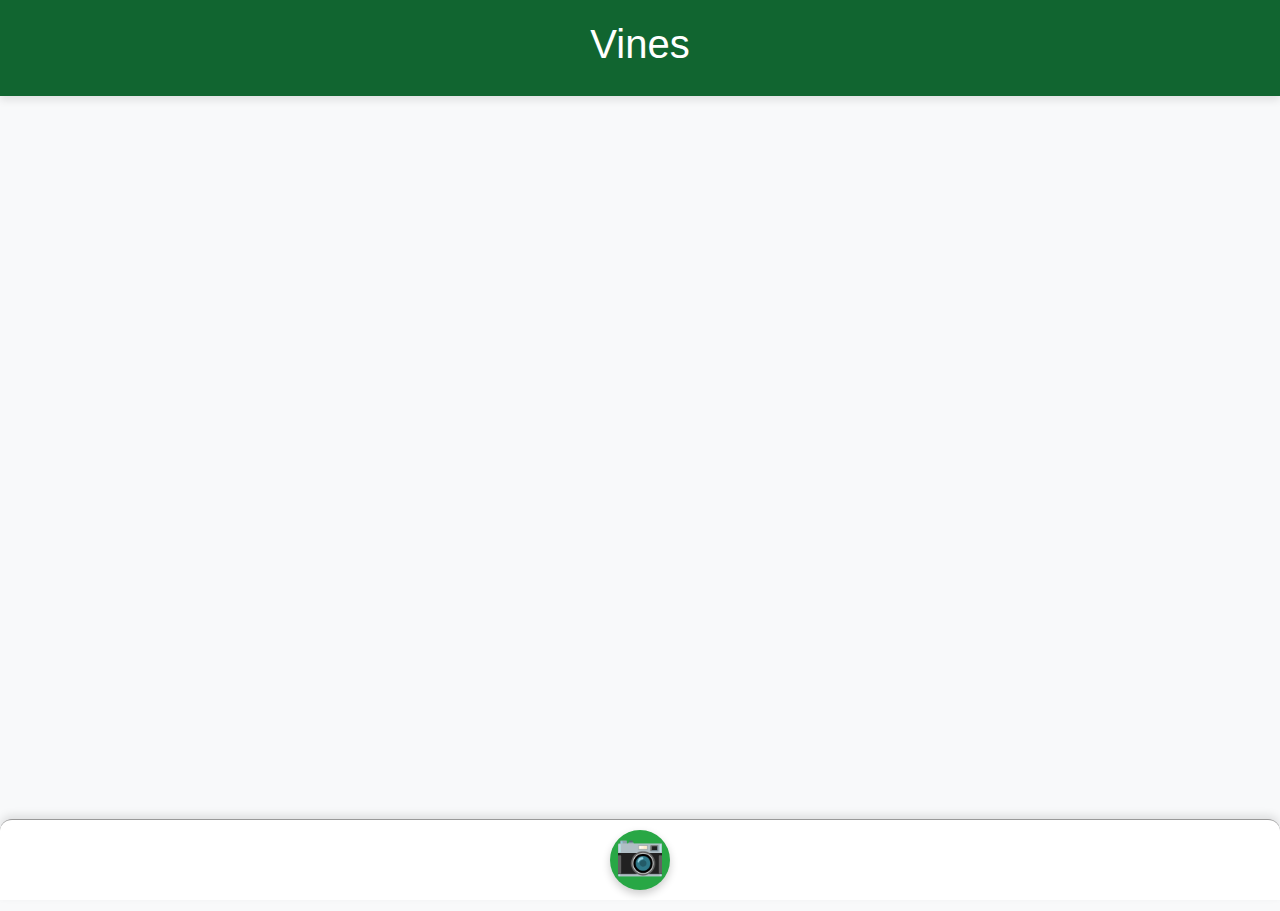
<file: index.html>
<!DOCTYPE html>
<html lang="en">
<head>
  <meta charset="UTF-8">
  <meta name="viewport" content="width=device-width, initial-scale=1.0">
  <title>Vines - Home</title>
  <link href="https://cdn.jsdelivr.net/npm/bootstrap@5.3.1/dist/css/bootstrap.min.css" rel="stylesheet">
  <link rel="stylesheet" href="styles.css">
  <link rel="manifest" href="manifest.json">
  <link rel="icon" href="favicon.ico" sizes="64x64" type="image/x-icon">
</head>
<body>
  <header class="header">
    <h1>Vines</h1>
  </header>

  <div id="containerReel"></div>

  <div class="capture-box">
    <button id="openCameraBtn" class="btn-capture"><div id="cameraEmoji">📷</div></button>
  </div>

  <script type="module" src="app/main.js"></script>
  <script type="module" src="app/camera.js"></script>

</body>
</html>
</file>
<file: styles.css>
/* General */
body {
  margin: 0;
  padding: 0;
  font-family: Arial, sans-serif;
  background-color: #f8f9fa;
  align-content: center;
  overflow-y: scroll; /* Asegura scroll vertical si es necesario */
}

/* Header */
.header {
  background-color: #116530;
  color: white;
  text-align: center;
  padding: 20px;
  box-shadow: 0 4px 8px rgba(0, 0, 0, 0.1);
}

/* Reel */
#containerReel {
  margin: 20px;
  align-content: center;
  padding-bottom: 80px; /* Altura equivalente a la capture-box */
  box-sizing: border-box; /* Asegura que el padding se compute bien */
  overflow-y: auto; /* Permite que haga scroll si es necesario */
  min-height: calc(100vh - 125px); /* Ocupar todo el espacio disponible */
}


/* Cards */
.card {
  border-radius: 12px;
  margin: 10px;
  box-shadow: 0 4px 8px rgba(0, 0, 0, 0.2);
}

/* Capture Box */
.capture-box {
  position: fixed;
  bottom: 0;
  left: 0;
  width: 100%;
  height: 60px; /* Asegura una altura fija */
  background-color: white;
  border-top: 1px solid rgba(0, 0, 0, 0.4);
  border-radius: 12px 12px 0 0;
  display: flex;
  justify-content: center;
  align-items: center;
  padding: 10px;
  box-shadow: 0 -4px 8px rgba(0, 0, 0, 0.1);
  z-index: 1000;
  height: auto;
}

.btn-capture {
  display: flex; /* Use flexbox */
  justify-content: center; /* Center horizontally */
  align-items: center; /* Center vertically */
  width: 60px; /* Ensure the button has a specific width */
  height: 60px; /* Ensure the button has a specific height */
  border-radius: 50%; /* Make the button circular */
  background-color: #28a745; /* Button color */
  color: white; /* Text color */
  border: none; /* No border */
  font-size: 2.5rem; /* Adjust font size for better visibility */
  line-height: 1; /* Ensure no extra space around the emoji */
  box-shadow: 0 4px 8px rgba(0, 0, 0, 0.2); /* Shadow effect */
  cursor: pointer; /* Change cursor on hover */
}

#cameraEmoji {
  padding-bottom: 12px;
}


.btn-capture2 {
  width: 60px;
  height: 60px;
  border-radius: 50%;
  background-color: #28a745;
  color: white;
  border: none;
  font-size: 2rem;
  box-shadow: 0 4px 8px rgba(0, 0, 0, 0.2);
  align-content: center;
}

.btnCapturarBox {
  display: flex;               /* Conviértelo en un contenedor flex */
  justify-content: center;     /* Centra horizontalmente */
  align-items: center;         /* Centra verticalmente */
  width: 100%;    
}

/* Camera View */
.camera-view {
  display: flex;
  justify-content: center;
  align-items: center;
  height: 100vh;
  background-color: black;
  position: relative;
}

/* Capture Button */
.capture-btn {
  width: 80px;
  height: 80px;
  border-radius: 50%;
  background-color: white;
  font-size: 2rem;
}

/* Preview View */
.preview-view {
  display: none;
  flex-direction: column;
  align-items: center;
  padding: 20px;
  background-color: #f8f9fa;
  height: 100vh;
}

.hidden {
  display: none;
}

.photo-preview img {
  width: 100%;               /* Hace que la imagen ocupe el 100% del ancho */
  height: 100%;              /* Hace que la imagen ocupe el 100% del alto */
  object-fit: cover;         /* Asegura que la imagen rellene el contenedor */
}

.photo-preview {
  width: 300px;
  height: 300px;
  background-color: grey;
  margin-bottom: 20px;
  align-self: center;
  margin: 75px auto auto auto;
}

.buttons {
  display: flex;
  flex-direction: column; /* Coloca los inputs en columna */
  align-items: center; /* Centra los inputs y botones */
  gap: 10px; /* Espacio entre los elementos */
  padding-top: 10px;

}

.button-group {
  display: flex; /* Alinea los botones en fila */
  gap: 10px; /* Espacio entre los botones */
}
</file>
